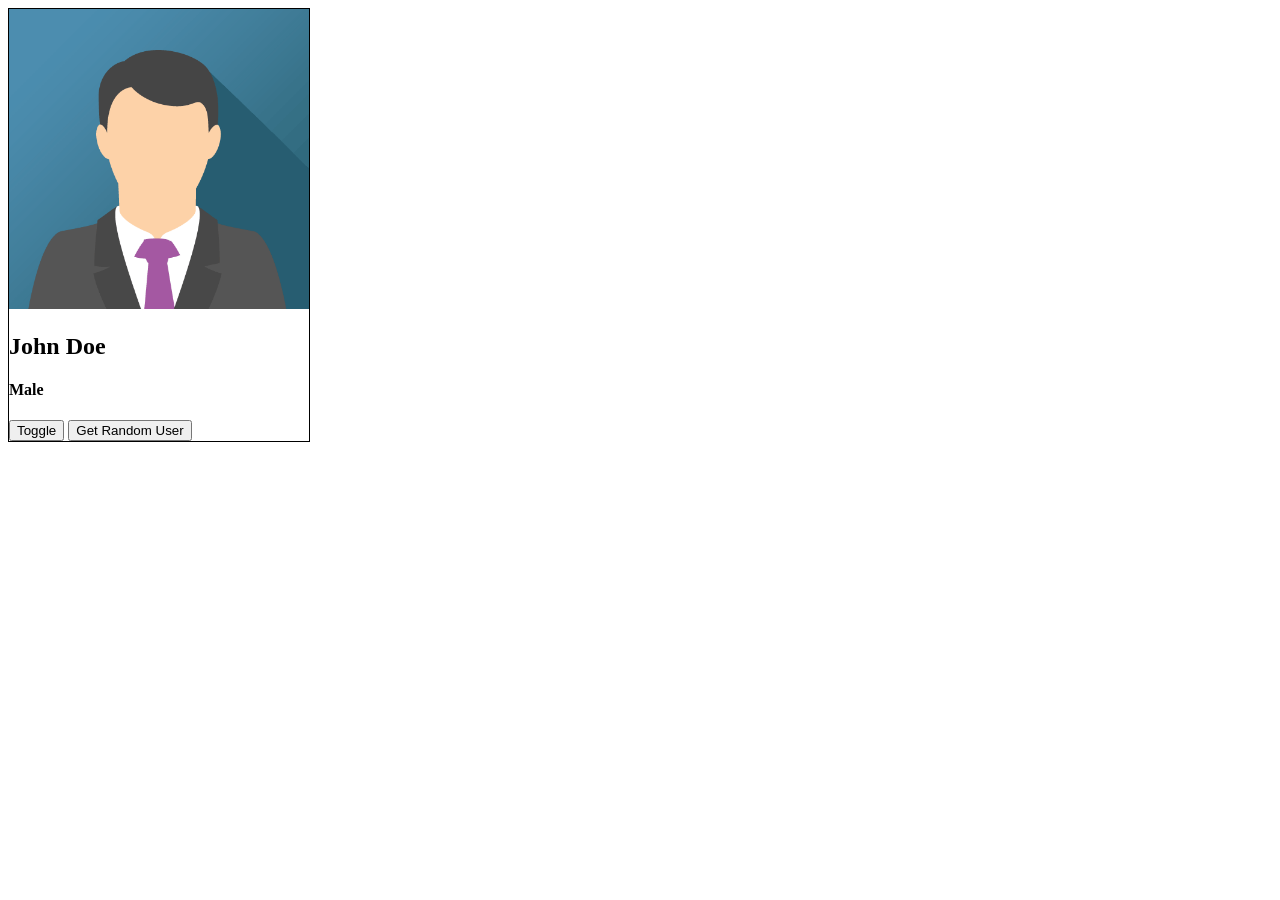
<file: index.html>
<!DOCTYPE html>
<html lang="en">
<head>
    <meta charset="UTF-8">
    <meta name="viewport" content="width=device-width, initial-scale=1.0">
    <title>Hansini's Website</title>
    <link rel="stylesheet" href="card.css">
</head>
<body>
    <div>
        <img id="user-image" src="john.png" alt="">
        <h2 id="user-name">John Doe</h2>
        <h4 id="user-gender">Male</h4>
        <button id = "btn-toggle"> Toggle</button>
        <button id="btn-random-user"> Get Random User</button>
    </div>
    <script src="card.js"></script>
</body>
</html>
</file>
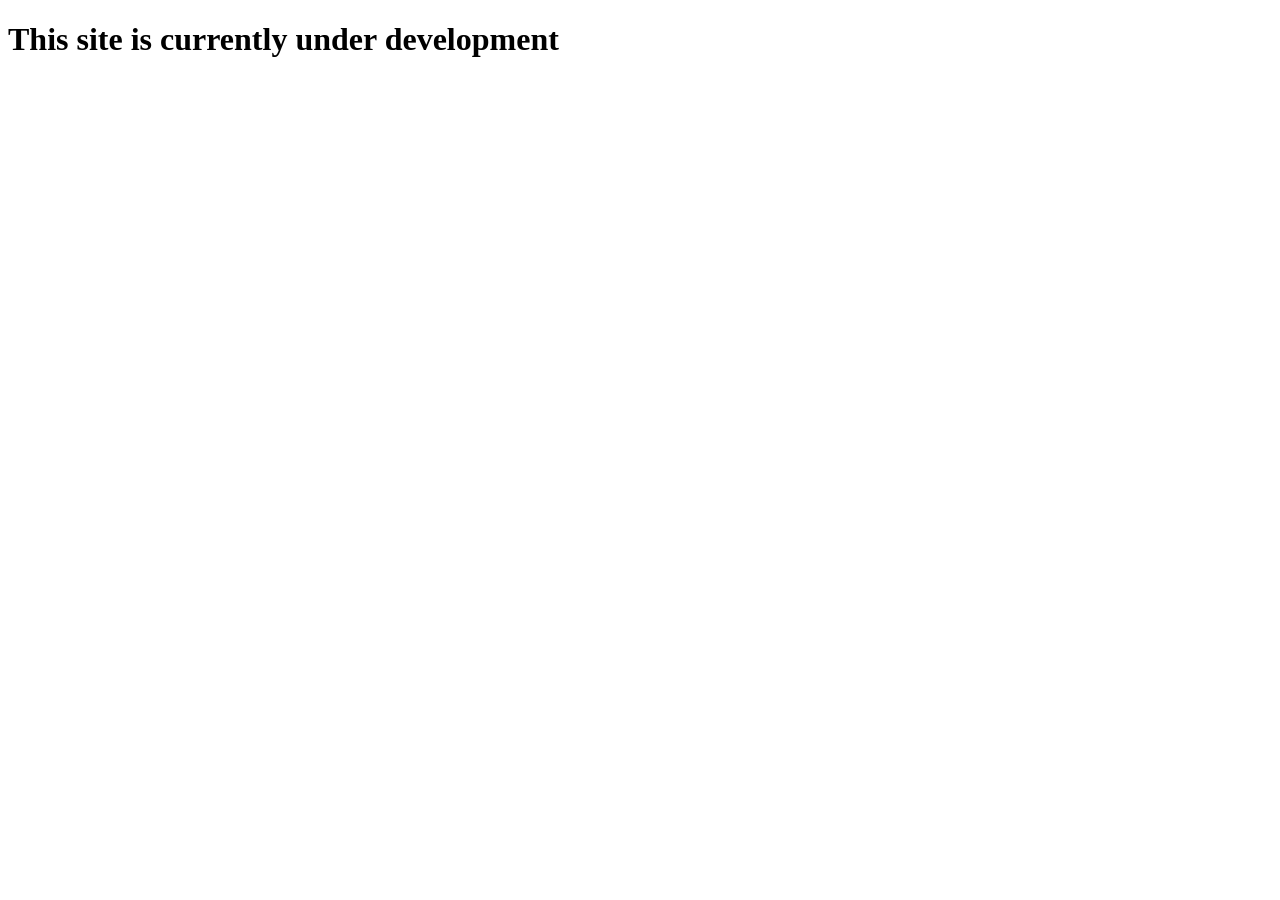
<file: about.html>
<!DOCTYPE html>
<html lang="en">
<head>
    <meta charset="UTF-8">
    <meta name="viewport" content="width=device-width, initial-scale=1.0">
    <title>Document</title>
</head>
<body>
    <h1>This site is currently under development</h1>
    
</body>
</html>
</file>
<file: card.css>
div{
    width: 300px;
    border: 1px solid black;
}

img{
    width: 100%;
    height:300px;
}
</file>
